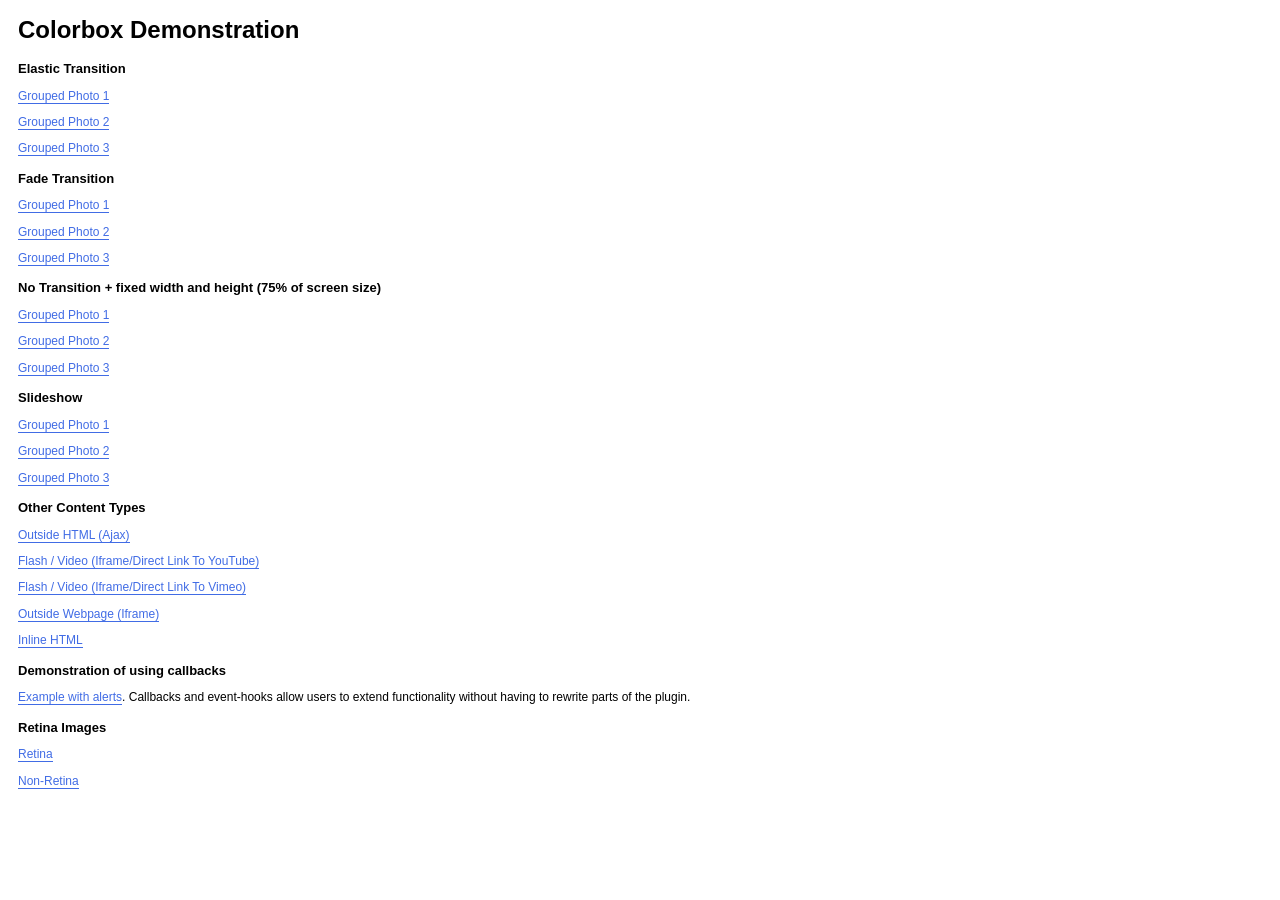
<file: colorbox-master/example1/index.html>
<!DOCTYPE html>
<html>
	<head>
		<meta charset='utf-8'/>
		<title>Colorbox Examples</title>
		<style>
			body{font:12px/1.2 Verdana, sans-serif; padding:0 10px;}
			a:link, a:visited{text-decoration:none; color:#416CE5; border-bottom:1px solid #416CE5;}
			h2{font-size:13px; margin:15px 0 0 0;}
		</style>
		<link rel="stylesheet" href="colorbox.css" />
		<script src="https://ajax.googleapis.com/ajax/libs/jquery/1.10.2/jquery.min.js"></script>
		<script src="../jquery.colorbox.js"></script>
		<script>
			$(document).ready(function(){
				//Examples of how to assign the Colorbox event to elements
				$(".group1").colorbox({rel:'group1'});
				$(".group2").colorbox({rel:'group2', transition:"fade"});
				$(".group3").colorbox({rel:'group3', transition:"none", width:"75%", height:"75%"});
				$(".group4").colorbox({rel:'group4', slideshow:true});
				$(".ajax").colorbox();
				$(".youtube").colorbox({iframe:true, innerWidth:640, innerHeight:390});
				$(".vimeo").colorbox({iframe:true, innerWidth:500, innerHeight:409});
				$(".iframe").colorbox({iframe:true, width:"80%", height:"80%"});
				$(".inline").colorbox({inline:true, width:"50%"});
				$(".callbacks").colorbox({
					onOpen:function(){ alert('onOpen: colorbox is about to open'); },
					onLoad:function(){ alert('onLoad: colorbox has started to load the targeted content'); },
					onComplete:function(){ alert('onComplete: colorbox has displayed the loaded content'); },
					onCleanup:function(){ alert('onCleanup: colorbox has begun the close process'); },
					onClosed:function(){ alert('onClosed: colorbox has completely closed'); }
				});

				$('.non-retina').colorbox({rel:'group5', transition:'none'})
				$('.retina').colorbox({rel:'group5', transition:'none', retinaImage:true, retinaUrl:true});
				
				//Example of preserving a JavaScript event for inline calls.
				$("#click").click(function(){ 
					$('#click').css({"background-color":"#f00", "color":"#fff", "cursor":"inherit"}).text("Open this window again and this message will still be here.");
					return false;
				});
			});
		</script>
	</head>
	<body>
		<h1>Colorbox Demonstration</h1>
		<h2>Elastic Transition</h2>
		<p><a class="group1" href="../content/ohoopee1.jpg" title="Me and my grandfather on the Ohoopee.">Grouped Photo 1</a></p>
		<p><a class="group1" href="../content/ohoopee2.jpg" title="On the Ohoopee as a child">Grouped Photo 2</a></p>
		<p><a class="group1" href="../content/ohoopee3.jpg" title="On the Ohoopee as an adult">Grouped Photo 3</a></p>
		
		<h2>Fade Transition</h2>
		<p><a class="group2" href="../content/ohoopee1.jpg" title="Me and my grandfather on the Ohoopee">Grouped Photo 1</a></p>
		<p><a class="group2" href="../content/ohoopee2.jpg" title="On the Ohoopee as a child">Grouped Photo 2</a></p>
		<p><a class="group2" href="../content/ohoopee3.jpg" title="On the Ohoopee as an adult">Grouped Photo 3</a></p>
		
		<h2>No Transition + fixed width and height (75% of screen size)</h2>
		<p><a class="group3" href="../content/ohoopee1.jpg" title="Me and my grandfather on the Ohoopee.">Grouped Photo 1</a></p>
		<p><a class="group3" href="../content/ohoopee2.jpg" title="On the Ohoopee as a child">Grouped Photo 2</a></p>
		<p><a class="group3" href="../content/ohoopee3.jpg" title="On the Ohoopee as an adult">Grouped Photo 3</a></p>
		
		<h2>Slideshow</h2>
		<p><a class="group4"  href="../content/ohoopee1.jpg" title="Me and my grandfather on the Ohoopee.">Grouped Photo 1</a></p>
		<p><a class="group4"  href="../content/ohoopee2.jpg" title="On the Ohoopee as a child">Grouped Photo 2</a></p>
		<p><a class="group4"  href="../content/ohoopee3.jpg" title="On the Ohoopee as an adult">Grouped Photo 3</a></p>
		
		<h2>Other Content Types</h2>
		<p><a class='ajax' href="../content/ajax.html" title="Homer Defined">Outside HTML (Ajax)</a></p>
		<p><a class='youtube' href="http://www.youtube.com/embed/VOJyrQa_WR4?rel=0&amp;wmode=transparent">Flash / Video (Iframe/Direct Link To YouTube)</a></p>
		<p><a class='vimeo' href="http://player.vimeo.com/video/2285902" title="R&ouml;yksopp: Remind Me">Flash / Video (Iframe/Direct Link To Vimeo)</a></p>
		<p><a class='iframe' href="http://wikipedia.com">Outside Webpage (Iframe)</a></p>
		<p><a class='inline' href="#inline_content">Inline HTML</a></p>
		
		<h2>Demonstration of using callbacks</h2>
		<p><a class='callbacks' href="../content/marylou.jpg" title="Marylou on Cumberland Island">Example with alerts</a>. Callbacks and event-hooks allow users to extend functionality without having to rewrite parts of the plugin.</p>
		

		<h2>Retina Images</h2>
		<p><a class="retina" href="../content/daisy.jpg" title="Retina">Retina</a></p>
		<p><a class="non-retina" href="../content/daisy.jpg" title="Non-Retina">Non-Retina</a></p>

		<!-- This contains the hidden content for inline calls -->
		<div style='display:none'>
			<div id='inline_content' style='padding:10px; background:#fff;'>
			<p><strong>This content comes from a hidden element on this page.</strong></p>
			<p>The inline option preserves bound JavaScript events and changes, and it puts the content back where it came from when it is closed.</p>
			<p><a id="click" href="#" style='padding:5px; background:#ccc;'>Click me, it will be preserved!</a></p>
			
			<p><strong>If you try to open a new Colorbox while it is already open, it will update itself with the new content.</strong></p>
			<p>Updating Content Example:<br />
			<a class="ajax" href="../content/ajax.html">Click here to load new content</a></p>
			</div>
		</div>
	</body>
</html>
</file>
<file: colorbox-master/example1/colorbox.css>
/*
    Colorbox Core Style:
    The following CSS is consistent between example themes and should not be altered.
*/
#colorbox, #cboxOverlay, #cboxWrapper{position:absolute; top:0; left:0; z-index:9999; overflow:hidden; -webkit-transform: translate3d(0,0,0);}
#cboxWrapper {max-width:none;}
#cboxOverlay{position:fixed; width:100%; height:100%;}
#cboxMiddleLeft, #cboxBottomLeft{clear:left;}
#cboxContent{position:relative;}
#cboxLoadedContent{overflow:auto; -webkit-overflow-scrolling: touch;}
#cboxTitle{margin:0;}
#cboxLoadingOverlay, #cboxLoadingGraphic{position:absolute; top:0; left:0; width:100%; height:100%;}
#cboxPrevious, #cboxNext, #cboxClose, #cboxSlideshow{cursor:pointer;}
.cboxPhoto{float:left; margin:auto; border:0; display:block; max-width:none; -ms-interpolation-mode:bicubic;}
.cboxIframe{width:100%; height:100%; display:block; border:0; padding:0; margin:0;}
#colorbox, #cboxContent, #cboxLoadedContent{box-sizing:content-box; -moz-box-sizing:content-box; -webkit-box-sizing:content-box;}

/* 
    User Style:
    Change the following styles to modify the appearance of Colorbox.  They are
    ordered & tabbed in a way that represents the nesting of the generated HTML.
*/
#cboxOverlay{background:url(images/overlay.png) repeat 0 0; opacity: 0.9; filter: alpha(opacity = 90);}
#colorbox{outline:0;}
    #cboxTopLeft{width:21px; height:21px; background:url(images/controls.png) no-repeat -101px 0;}
    #cboxTopRight{width:21px; height:21px; background:url(images/controls.png) no-repeat -130px 0;}
    #cboxBottomLeft{width:21px; height:21px; background:url(images/controls.png) no-repeat -101px -29px;}
    #cboxBottomRight{width:21px; height:21px; background:url(images/controls.png) no-repeat -130px -29px;}
    #cboxMiddleLeft{width:21px; background:url(images/controls.png) left top repeat-y;}
    #cboxMiddleRight{width:21px; background:url(images/controls.png) right top repeat-y;}
    #cboxTopCenter{height:21px; background:url(images/border.png) 0 0 repeat-x;}
    #cboxBottomCenter{height:21px; background:url(images/border.png) 0 -29px repeat-x;}
    #cboxContent{background:#fff; overflow:hidden;}
        .cboxIframe{background:#fff;}
        #cboxError{padding:50px; border:1px solid #ccc;}
        #cboxLoadedContent{margin-bottom:28px;}
        #cboxTitle{position:absolute; bottom:4px; left:0; text-align:center; width:100%; color:#949494;}
        #cboxCurrent{position:absolute; bottom:4px; left:58px; color:#949494;}
        #cboxLoadingOverlay{background:url(images/loading_background.png) no-repeat center center;}
        #cboxLoadingGraphic{background:url(images/loading.gif) no-repeat center center;}

        /* these elements are buttons, and may need to have additional styles reset to avoid unwanted base styles */
        #cboxPrevious, #cboxNext, #cboxSlideshow, #cboxClose {border:0; padding:0; margin:0; overflow:visible; width:auto; background:none; }
        
        /* avoid outlines on :active (mouseclick), but preserve outlines on :focus (tabbed navigating) */
        #cboxPrevious:active, #cboxNext:active, #cboxSlideshow:active, #cboxClose:active {outline:0;}

        #cboxSlideshow{position:absolute; bottom:4px; right:30px; color:#0092ef;}
        #cboxPrevious{position:absolute; bottom:0; left:0; background:url(images/controls.png) no-repeat -75px 0; width:25px; height:25px; text-indent:-9999px;}
        #cboxPrevious:hover{background-position:-75px -25px;}
        #cboxNext{position:absolute; bottom:0; left:27px; background:url(images/controls.png) no-repeat -50px 0; width:25px; height:25px; text-indent:-9999px;}
        #cboxNext:hover{background-position:-50px -25px;}
        #cboxClose{position:absolute; bottom:0; right:0; background:url(images/controls.png) no-repeat -25px 0; width:25px; height:25px; text-indent:-9999px;}
        #cboxClose:hover{background-position:-25px -25px;}

/*
  The following fixes a problem where IE7 and IE8 replace a PNG's alpha transparency with a black fill
  when an alpha filter (opacity change) is set on the element or ancestor element.  This style is not applied to or needed in IE9.
  See: http://jacklmoore.com/notes/ie-transparency-problems/
*/
.cboxIE #cboxTopLeft,
.cboxIE #cboxTopCenter,
.cboxIE #cboxTopRight,
.cboxIE #cboxBottomLeft,
.cboxIE #cboxBottomCenter,
.cboxIE #cboxBottomRight,
.cboxIE #cboxMiddleLeft,
.cboxIE #cboxMiddleRight {
    filter: progid:DXImageTransform.Microsoft.gradient(startColorstr=#00FFFFFF,endColorstr=#00FFFFFF);
}
</file>
